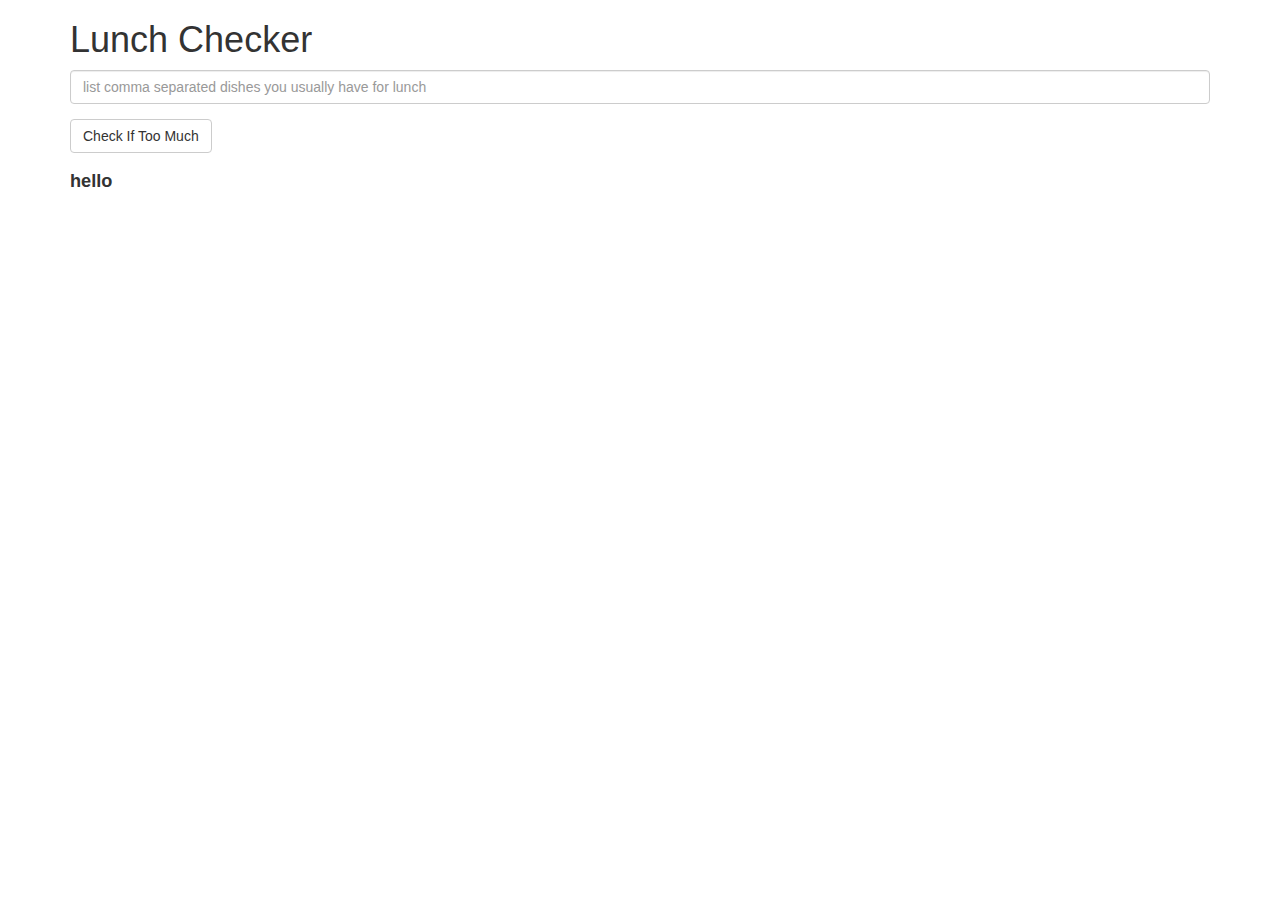
<file: module1-assigment/index.html>
<!doctype html>
<html lang="en">
  <head>
    <title>Lunch Checker</title>
    <meta name="viewport" content="width=device-width, initial-scale=1">
    <link rel="stylesheet" href="styles/bootstrap.min.css">
    <style>
      .message { font-size: 1.3em; font-weight: bold; }
    </style>
    <script src="angular.min.js"></script>
    <script src="app.js"></script>
  </head>
<body ng-app="LunchCheck">
   <div class="container" ng-controller="LunchCheckController">
     <h1>Lunch Checker</h1>

         <div class="form-group" >
             <input id="lunch-menu" type="text"
             placeholder="list comma separated dishes you usually have for lunch"
             class="form-control" ng-model="items">
         </div>
         <div class="form-group">
             <button class="btn btn-default" ng-click="displayMessage()">Check If Too Much</button>
         </div>
         <div class="form-group message">
              {{message}}
         </div>
   </div>

</body>
</html>
</file>
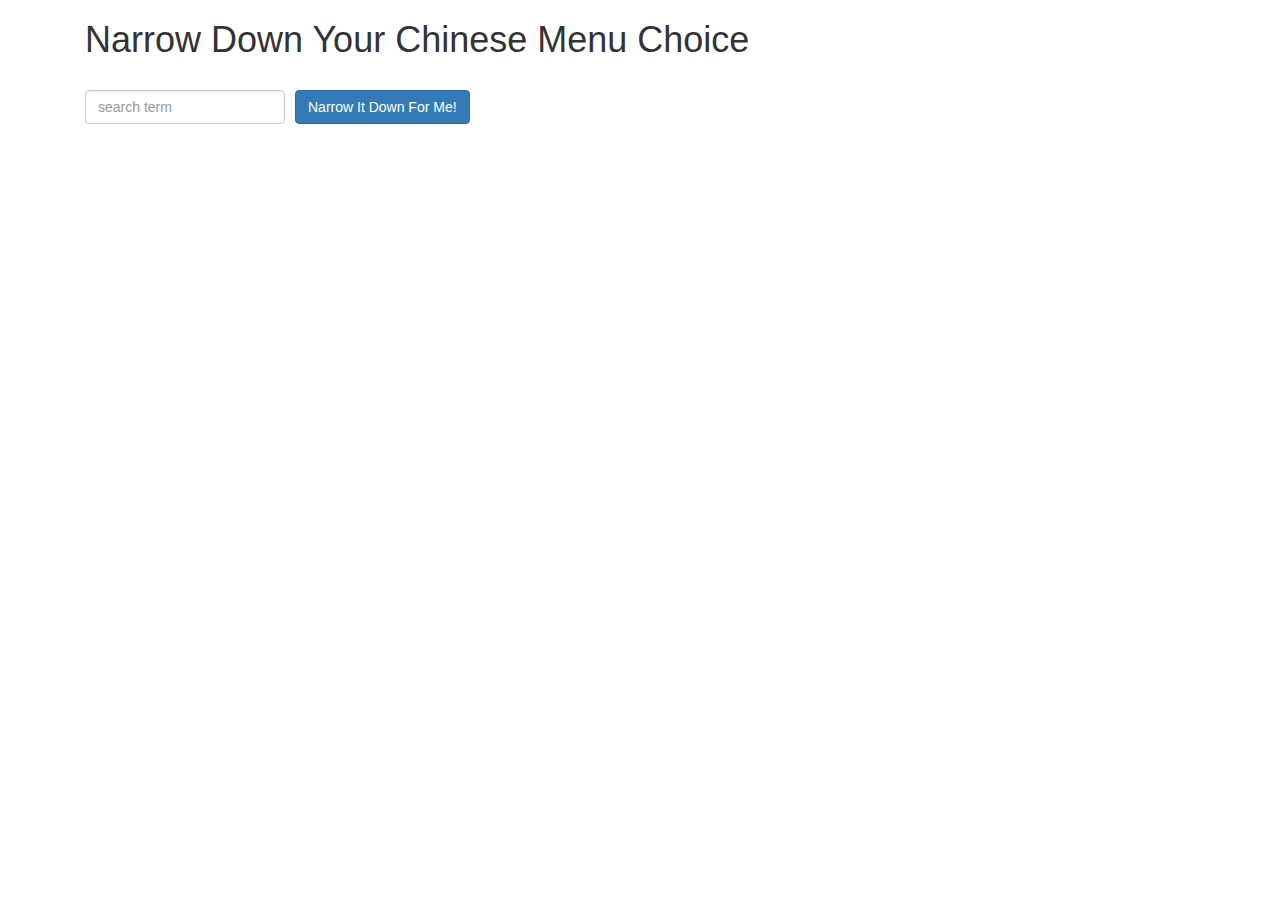
<file: module3-assignment/index.html>
<!doctype html>
<html lang="en" >
  <head>
    <title>Narrow Down Your Menu Choice</title>
    <meta name="viewport" content="width=device-width, initial-scale=1">
    <script src="angular.min.js"></script>
    <script src="app.js"></script>
    <link rel="stylesheet" href="styles/bootstrap.min.css">
    <link rel="stylesheet" href="styles/styles.css">
  </head>
<body ng-app='NarrowItDownApp'>
   <div class="container" ng-controller='NarrowItDownController as nid'>
     <div class="col-md-12">


    <h1>Narrow Down Your Chinese Menu Choice</h1>

    <div class="form-group">
      <input type="text" placeholder="search term" class="form-control" ng-model="nid.searchTerm">
    </div>
    <div class="form-group narrow-button">
      <button class="btn btn-primary" ng-click="nid.logMenuItems(nid.searchTerm);">Narrow It Down For Me!</button>
    </div>
  </div><hr>
    <ul>
      <li ng-repeat="item in nid.showlist" >{{item.name}}</li>
    </ul>

    <!-- found-items should be implemented as a component -->
    <!-- <found-items found-items="...." on-remove="...."></found-items> -->
  </div>

</body>
</html>
</file>
<file: module3-assignment/styles/styles.css>
h1 {
  margin-bottom: 30px;
}
input[type="text"] {
  width: 200px;
  float: left;
}
.narrow-button {
  float: left;
  margin-left: 10px;
}
.loader {
  display: none;
  margin-left: 5px;
  font-size: 10px;
  float: left;
  border-top: 1.1em solid rgba(147, 147, 147, 0.2);
  border-right: 1.1em solid rgba(147, 147, 147, 0.2);
  border-bottom: 1.1em solid rgba(147, 147, 147, 0.2);
  border-left: 1.1em solid #676767;
  -webkit-transform: translateZ(0);
  -ms-transform: translateZ(0);
  transform: translateZ(0);
  -webkit-animation: load8 1.1s infinite linear;
  animation: load8 1.1s infinite linear;
}
.loader,
.loader:after {
  border-radius: 50%;
  width: 3em;
  height: 3em;
}
@-webkit-keyframes load8 {
  0% {
    -webkit-transform: rotate(0deg);
    transform: rotate(0deg);
  }
  100% {
    -webkit-transform: rotate(360deg);
    transform: rotate(360deg);
  }
}
@keyframes load8 {
  0% {
    -webkit-transform: rotate(0deg);
    transform: rotate(0deg);
  }
  100% {
    -webkit-transform: rotate(360deg);
    transform: rotate(360deg);
  }
}
</file>
